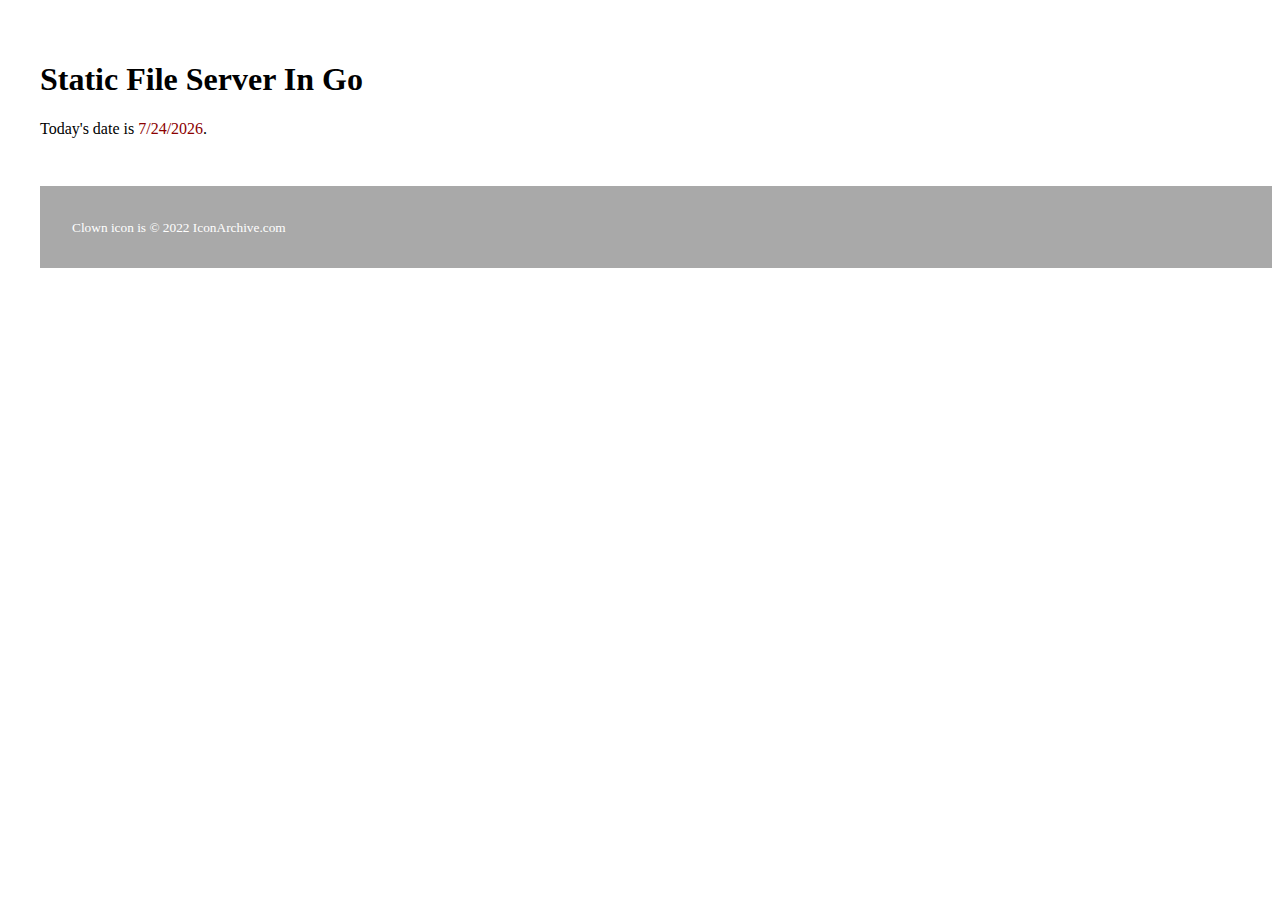
<file: files/index.html>
<!DOCTYPE html>
<html>
  <head>
    <meta charset="utf-8">
    <title>FileServer Fun</title>
    <link rel="shortcut icon" href="./Ergosign-Carnival-Clown-costume.ico" type="image/x-icon">
    <meta name="description" content="test program for Go">
    <meta name="viewport" content="width=device-width, initial-scale=1">
    <link rel="stylesheet" href="./css/styles.css">
  </head>
  <body>
    <div class="container">
      <h1>Static File Server In Go</h1>
    <p>Today's date is <span id="today">NO JS!</span>.</p>
    </div>
    <footer>
      <small> Clown icon is © 2022 IconArchive.com
    </small>
    </footer>
    <script src="./js/index.js" type="module" async defer></script>
  </body>
</html>
</file>
<file: files/css/styles.css>
div.container {
  padding: 2rem;
}

span#today {
  color: darkred;
}

footer {
  padding: 2rem;
  margin-left: 2rem;
  color: white;
  background-color: darkgray;
}
</file>
